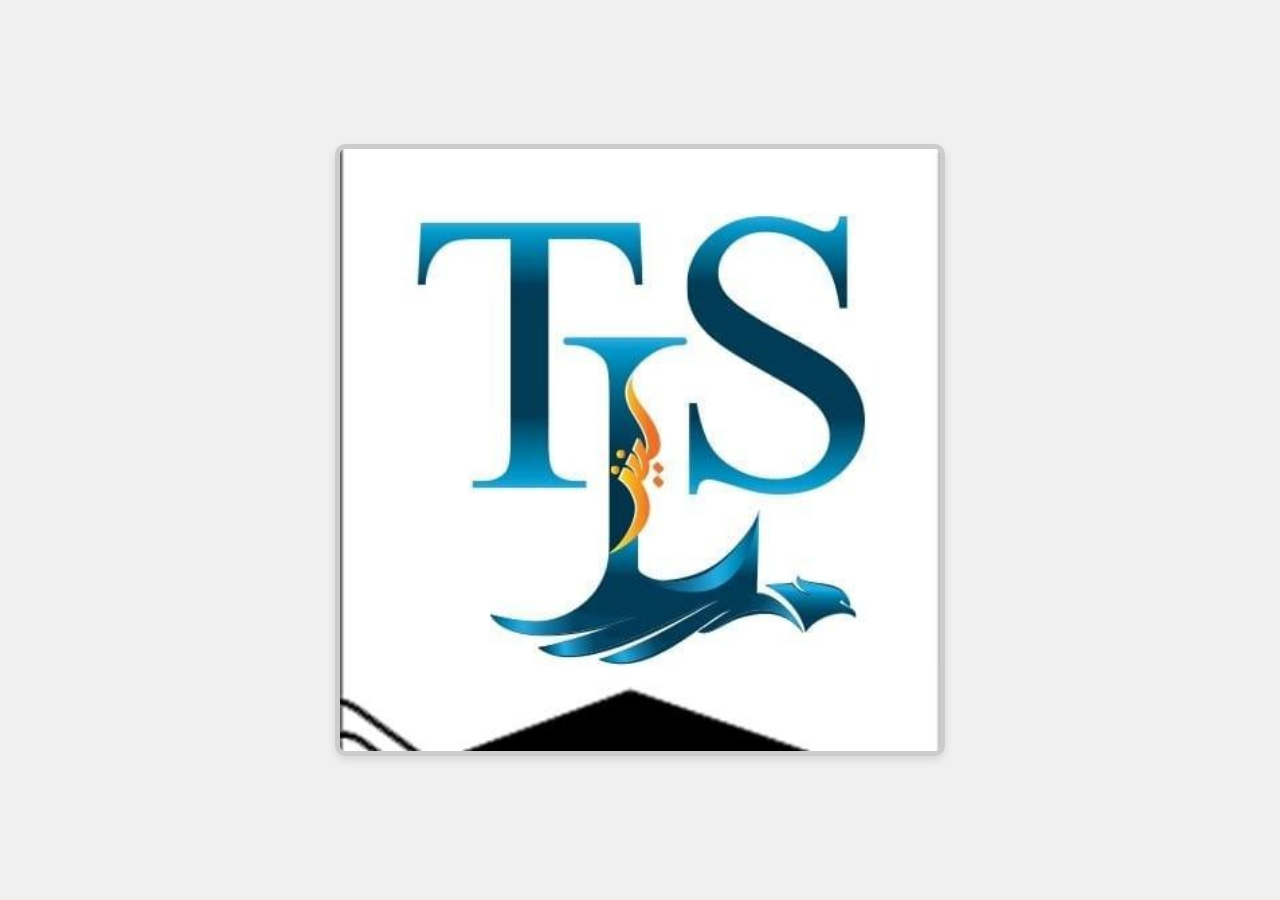
<file: index.html>
<!DOCTYPE html>
<html lang="en">
<head>
  <meta charset="UTF-8">
  <title>Educational App</title>
  <meta name="viewport" content="width=device-width, initial-scale=1.0">
  <style>
    body {
      margin: 0;
      padding: 0;
      display: flex;
      justify-content: center;
      align-items: center;
      height: 100vh;
      background-color: #f0f0f0;
    }
    #main-image {
      cursor: pointer;
      width: 80%;
      max-width: 600px;
      height: auto;
      border: 5px solid #ccc;
      border-radius: 10px;
      box-shadow: 0 4px 8px rgba(0, 0, 0, 0.1);
      transition: transform 0.3s, box-shadow 0.3s;
    }
    #main-image:hover {
      transform: scale(1.05);
      box-shadow: 0 8px 16px rgba(0, 0, 0, 0.2);
    }

    @media (max-width: 600px) {
      #main-image {
        width: 100%;
        max-width: 100%;
        height: 100vh;
      
      }
    }
  </style>
</head>
<body>

  <img  id="main-image"
    src="images/main-page.jpeg"
    class="home-image"
    alt="Start Learning"
    onclick="startProject()"
  >

  <script>
    function startProject() {
      window.location.href = "lesson.html";
    }
  </script>

</body>
</html>
</file>
